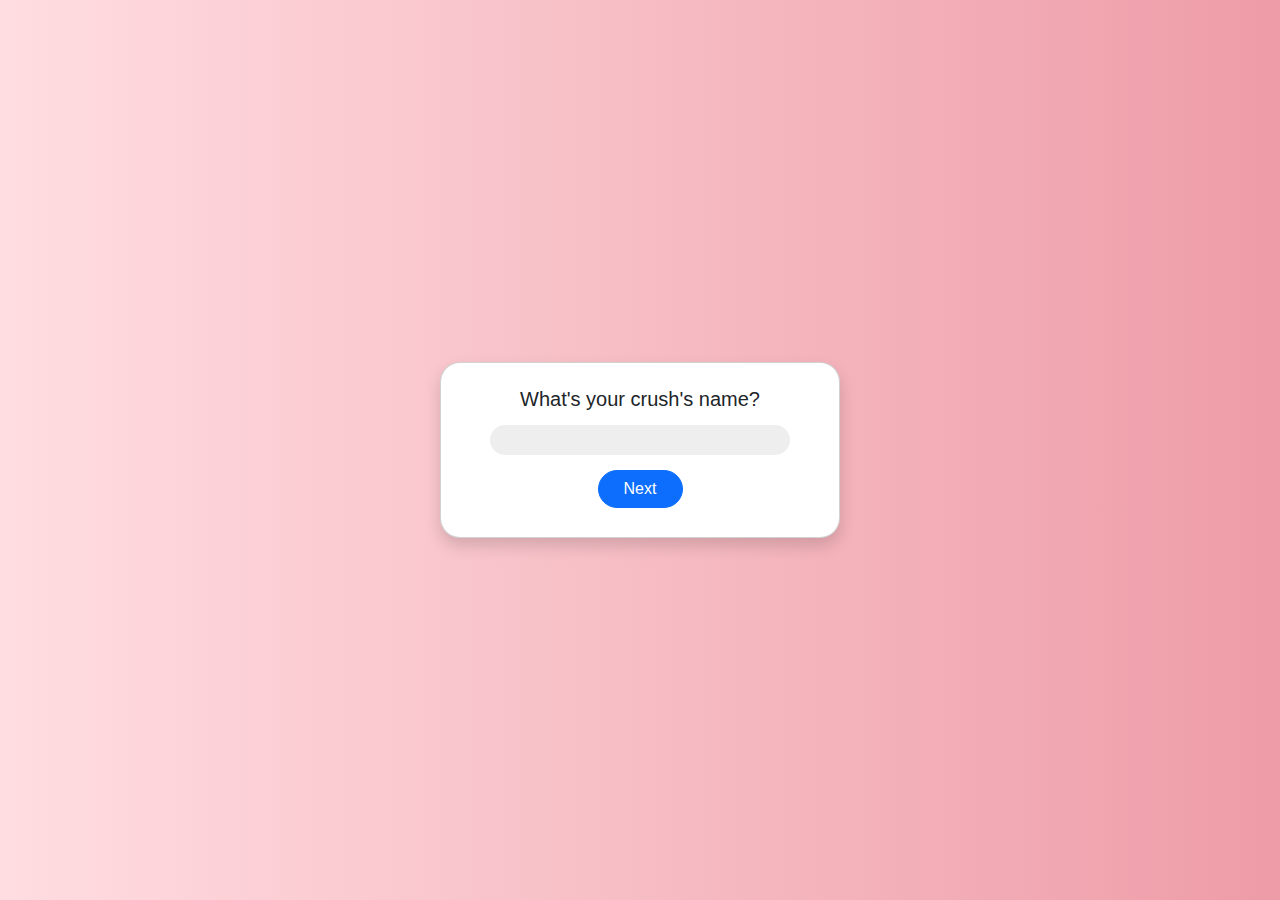
<file: index.html>
<!DOCTYPE html>
<html lang="en">
<head>
  <meta charset="UTF-8">
  <meta name="viewport" content="width=device-width, initial-scale=1">
  <title>Who's your Crush?</title>
  <link href="https://cdn.jsdelivr.net/npm/bootstrap@5.3.3/dist/css/bootstrap.min.css" rel="stylesheet">
  <link rel="stylesheet" href="style.css">
</head>
<body class="bg-light d-flex justify-content-center align-items-center min-vh-100">

<div class="card p-4 shadow form-card text-center" id="contentBox">
  <!-- content will change here -->
</div>

<script src="script.js"></script>
</body>
</html>
</file>
<file: style.css>
/* Body Background */
body {
    background: linear-gradient(to right, #ffdde1, #ee9ca7);
    font-family: 'Poppins', sans-serif;
    margin: 0;
    padding: 0;
  }
  
  /* Form Card */
  .form-card {
    width: 100%;
    max-width: 400px;
    background: #fff;
    border-radius: 20px;
    transition: box-shadow 0.3s ease;
    align-items: center;
    margin: 20px auto; /* Center the form card */
  }
  
  .form-card:hover {
    box-shadow: 0 10px 20px rgba(0,0,0,0.15);
  }
  
  /* Button and Input Fields */
  .btn {
    border-radius: 25px;
    width: 85px;
    float: right;
    margin: 5px;
  }
  
  .form-control {
    border-radius: 25px;
    margin: 10px;
    border: none;
    background-color: rgb(238, 238, 238);
    height: 30px;
    text-align: center;
    color: rgb(39, 39, 39);
    font-weight: bold;
    width: 300px;
  }
  
  /* Fade In Animation */
  .fade-in {
    animation: fadeIn 0.6s ease forwards;
  }
  
  @keyframes fadeIn {
    from {
      opacity: 0;
      transform: translateY(20px);
    }
    to {
      opacity: 1;
      transform: translateY(0);
    }
  }
  
  /* Album Cover Styling */
  .album-cover {
    width: 250px; /* Change size to your preference */
    height: 250px;
    border-radius: 50%; /* Circular crop */
    object-fit: cover; /* Ensures the image covers the whole circle */
    box-shadow: 0 4px 10px rgba(0, 0, 0, 0.3); /* Soft shadow for album cover vibe */
    filter: grayscale(50%) sepia(50%); /* Gives the picture an album feel */
    transition: transform 0.3s ease-in-out; /* Smooth zoom-in on hover */
  }
  
  .album-cover:hover {
    transform: scale(1.05); /* Slight zoom effect on hover */
  }
  
  /* Card Image Container */
  .card-image-container {
    position: relative; /* To position the text over the image */
    width: 100%;
    height: 300px; /* You can adjust the height as needed */
    border-radius: 10px;
    overflow: hidden;
  }
  
  /* Crush Name Styling */
  .crush-name {
    position: absolute;
    top: 128px;  /* Adjust position above the message */
    left: 66px;
    font-size: 11px;
    font-weight: bold;
    color: rgb(0, 0, 0);
    padding: 5px 10px;
    border-radius: 5px;
  }
  
  /* Chat Container */
  .chat-container {
    display: flex;
    flex-direction: column;
    align-items: flex-start;
    width: 100%;
    max-width: 600px; /* Optional: Set a max-width for responsiveness */
    margin: 20px auto; /* Center the chat container */
  }
  
  /* User's Message Bubble */
  .user-message {
    margin-bottom: 15px;
    display: flex;
    align-items: flex-end;
    justify-content: flex-end; /* Align user message to the right */
    width: 100%;
  }
  
  .message-bubble {
    max-width: 100%; /* Adjust bubble size to fill available space */
    padding: 10px 15px;
    border-radius: 35px;
    font-size: 14px;
    line-height: 1.5;
    word-wrap: break-word;
    height: 45px;
  }
  
  .user-bubble {
    background-color: #0078FF;
    color: white;
    align-self: flex-end; /* Align the user’s bubble to the right */
  }
  
  /* Crush's Message */
  .crush-message {
    margin-bottom: 15px;
    display: flex;
    align-items: flex-start;
    width: 100%;
  }
  
  .crush-bubble {
    background-color: #E4E6EB;
    color: black;
    align-self: flex-start; /* Keep the crush’s bubble on the left */
    padding: 10px 15px;
    border-radius: 35px;
    font-size: 14px;
    line-height: 1.5;
    word-wrap: break-word;
  }
  
  /* Profile Picture */
  .crush-profile-pic {
    margin-right: 10px;
  }
  
  .profile-pic {
    width: 40px;
    height: 40px;
    border-radius: 50%;
    object-fit: cover;
  }
  
  /* Adjust Layout for Responsiveness */
  @media (max-width: 768px) {
    .chat-container {
      width: 100%;
      max-width: 500px; /* Make the chat container smaller on mobile */
    }
  
    .form-control {
      width: 250px; /* Make input fields smaller on mobile */
    }
  
    .album-cover {
      width: 200px;
      height: 200px;
    }
  }
</file>
